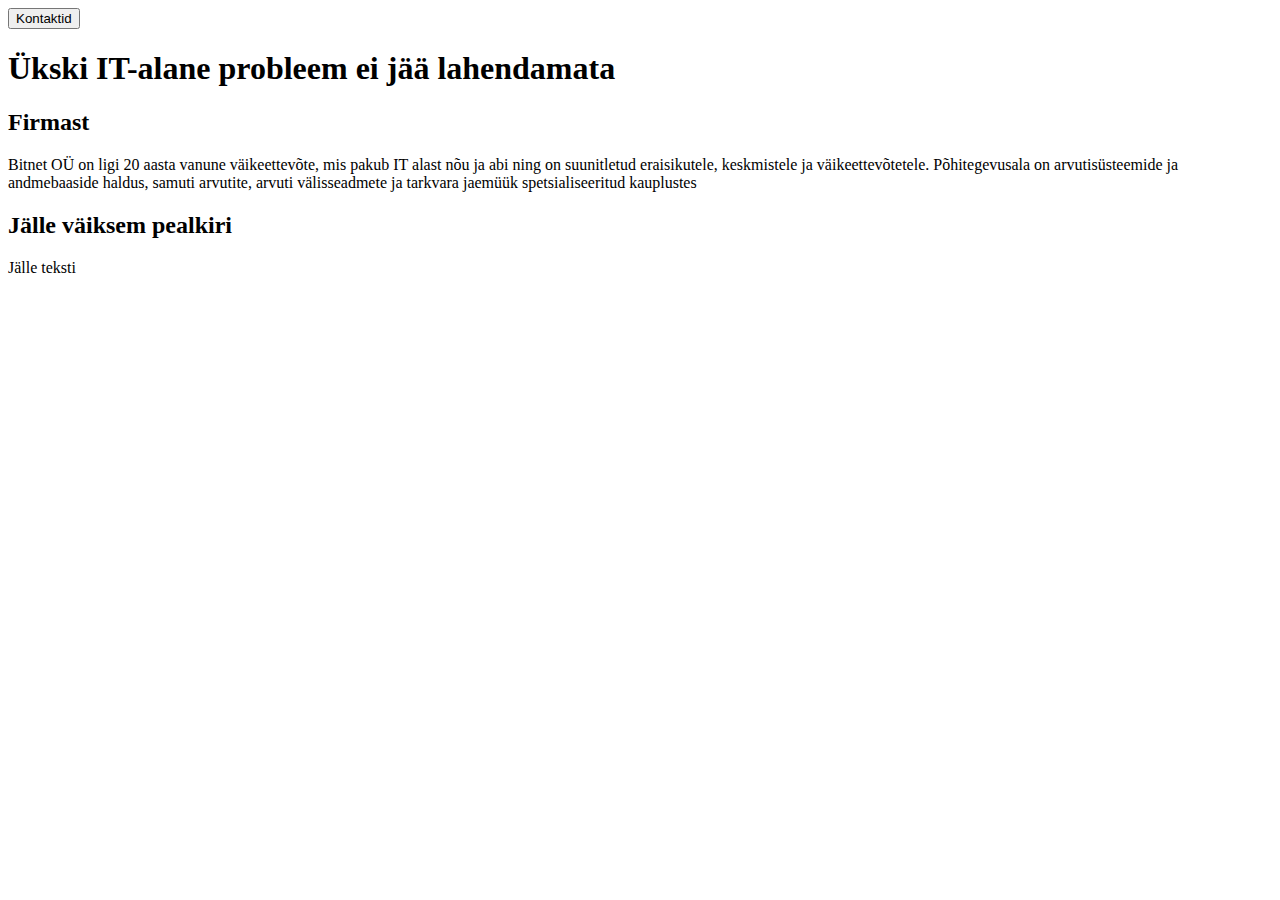
<file: index.html>
<!DOCTYPE html>
<html>
<head>
	<title>Bitnet</title>
</head>
<body>
	<button type="button">Kontaktid</button>
	<h1>Ükski IT-alane probleem ei jää lahendamata</h1>
	<h2>Firmast</h2>
	<p>Bitnet OÜ on ligi 20 aasta vanune väikeettevõte, mis pakub IT alast nõu ja abi ning on suunitletud eraisikutele, keskmistele ja väikeettevõtetele.
	Põhitegevusala on arvutisüsteemide ja andmebaaside haldus, samuti arvutite, arvuti välisseadmete ja tarkvara jaemüük spetsialiseeritud kauplustes
	</p>
	<h2>Jälle väiksem pealkiri</h2>
	<p>Jälle teksti</p>


</body>
</html>
</file>
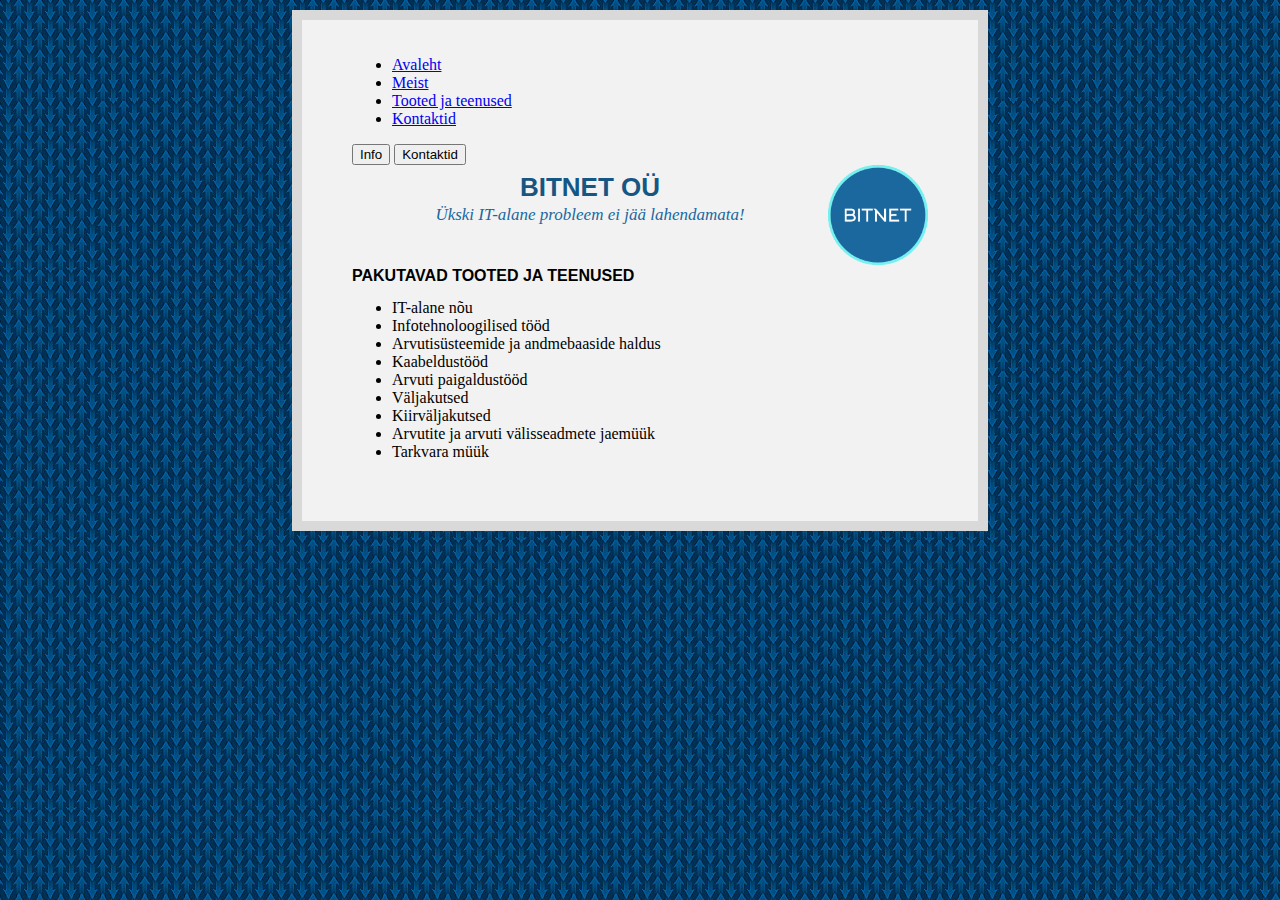
<file: tooted_ja_teenused_originaal.html>
﻿<!DOCTYPE html>
<html>

<head>
	<title>Bitnet: Tooted ja teenused</title>
	<link rel="icon" type="image/ico" href="logo_väike_taustata.gif" />
	<link rel="stylesheet" href="stiil.css">
</head>
<body>
	
	<nav>
	  <ul>
	    <li><a href="avaleht.html">Avaleht</a></li>
	    <li><a href="meist.html">Meist</a></li>
	    <li class="selected"><a href="tooted_ja_teenused.html">Tooted ja teenused</a></li>
	    <li><a href="kontaktid.html">Kontaktid</a></li>
	  </ul>
	</nav>
	
	<button type="button">Info</button>
	<button type="button">Kontaktid</button>
	<br>
	<img src="logo_suur_taustata.gif" alt="Bitneti logo" style="width:100px;height:100px;" align="right">
	<h1>BITNET OÜ</h1>
	<h2>Ükski IT-alane probleem ei jää lahendamata!</h2>
	<br>
	<h3>Pakutavad tooted ja teenused</h3>
	<p style="text-align:left;">
	<ul>
		<li>IT-alane nõu</li>
		<li>Infotehnoloogilised tööd</li>
		<li>Arvutisüsteemide ja andmebaaside haldus</li>
		<li>Kaabeldustööd</li>
		<li>Arvuti paigaldustööd</li>
		<li>Väljakutsed</li>
		<li>Kiirväljakutsed</li>
		<li>Arvutite ja arvuti välisseadmete jaemüük</li>
		<li>Tarkvara müük</li>
	</ul>
	</p>

</body>
</html>
</file>
<file: stiil.css>
body {
    margin: auto;
    width: 45%;
    height: 100%;
	background-color: #1b689e;
    float: center;
    padding: 40px 70px 5% 70px;
    position: relative;
    z-index: 10;
	background-image: url("taust.png");
    background-repeat: repeat;
    background-position: right top;
	background-attachment: fixed;
	
}

body:after {
    background-color: #f2f2f2;
	border: 10px solid #d9d9d9;
    content: '';
    display: block;
    position: absolute;
    top: 10px;
    left: 10px;
    right: 10px;
    bottom: 10px;
    z-index: -1;
	color: black;
	  text-align: justify;
	  font-family: "Helvetica Neue", Helvetica, Arial, sans-serif; 
	  font-size: 14px; 
	  font-style: normal; 
	  font-variant: normal; 
	  font-weight: 400; 
	  line-height: 20px;
}
    h1  {
      color: #165683;
	  text-align: center;
	  font-family: "Helvetica Neue", Helvetica, Arial, sans-serif; 
	  font-size: 26px; 
	  font-style: normal; 
	  font-variant: normal; 
	  font-weight: 700; 
	  line-height: 10px;
    }
	h2 {
	    color: #1b689e;
		text-align: center;
		font-family: Georgia, Times, "Times New Roman", serif;
	    font-size: 17px; 
	    font-style: italic; 
	    font-variant: normal; 
	    font-weight: 400; 
  	    line-height: 10px;
	}
	h3 {
		text-align: left;
		text-transform: uppercase;
		font-family: "Helvetica Neue", Helvetica, Arial, sans-serif; 
		font-size: 16px; 
		font-style: normal; 
		font-variant: normal; 
		font-weight: 700; 
		line-height: 15.4px;
	}
    p  {
      color: black;
	  text-align: justify;
	  font-family: "Helvetica Neue", Helvetica, Arial, sans-serif; 
	  font-size: 14px; 
	  font-style: normal; 
	  font-variant: normal; 
	  font-weight: 400; 
	  line-height: 20px;
    }
	p1  {
      color: black;
	  text-align: left;
	  font-family: "Helvetica Neue", Helvetica, Arial, sans-serif; 
	  font-size: 14px; 
	  font-style: normal; 
	  font-variant: normal; 
	  font-weight: 400; 
	  line-height: 20px;
    }
</file>
